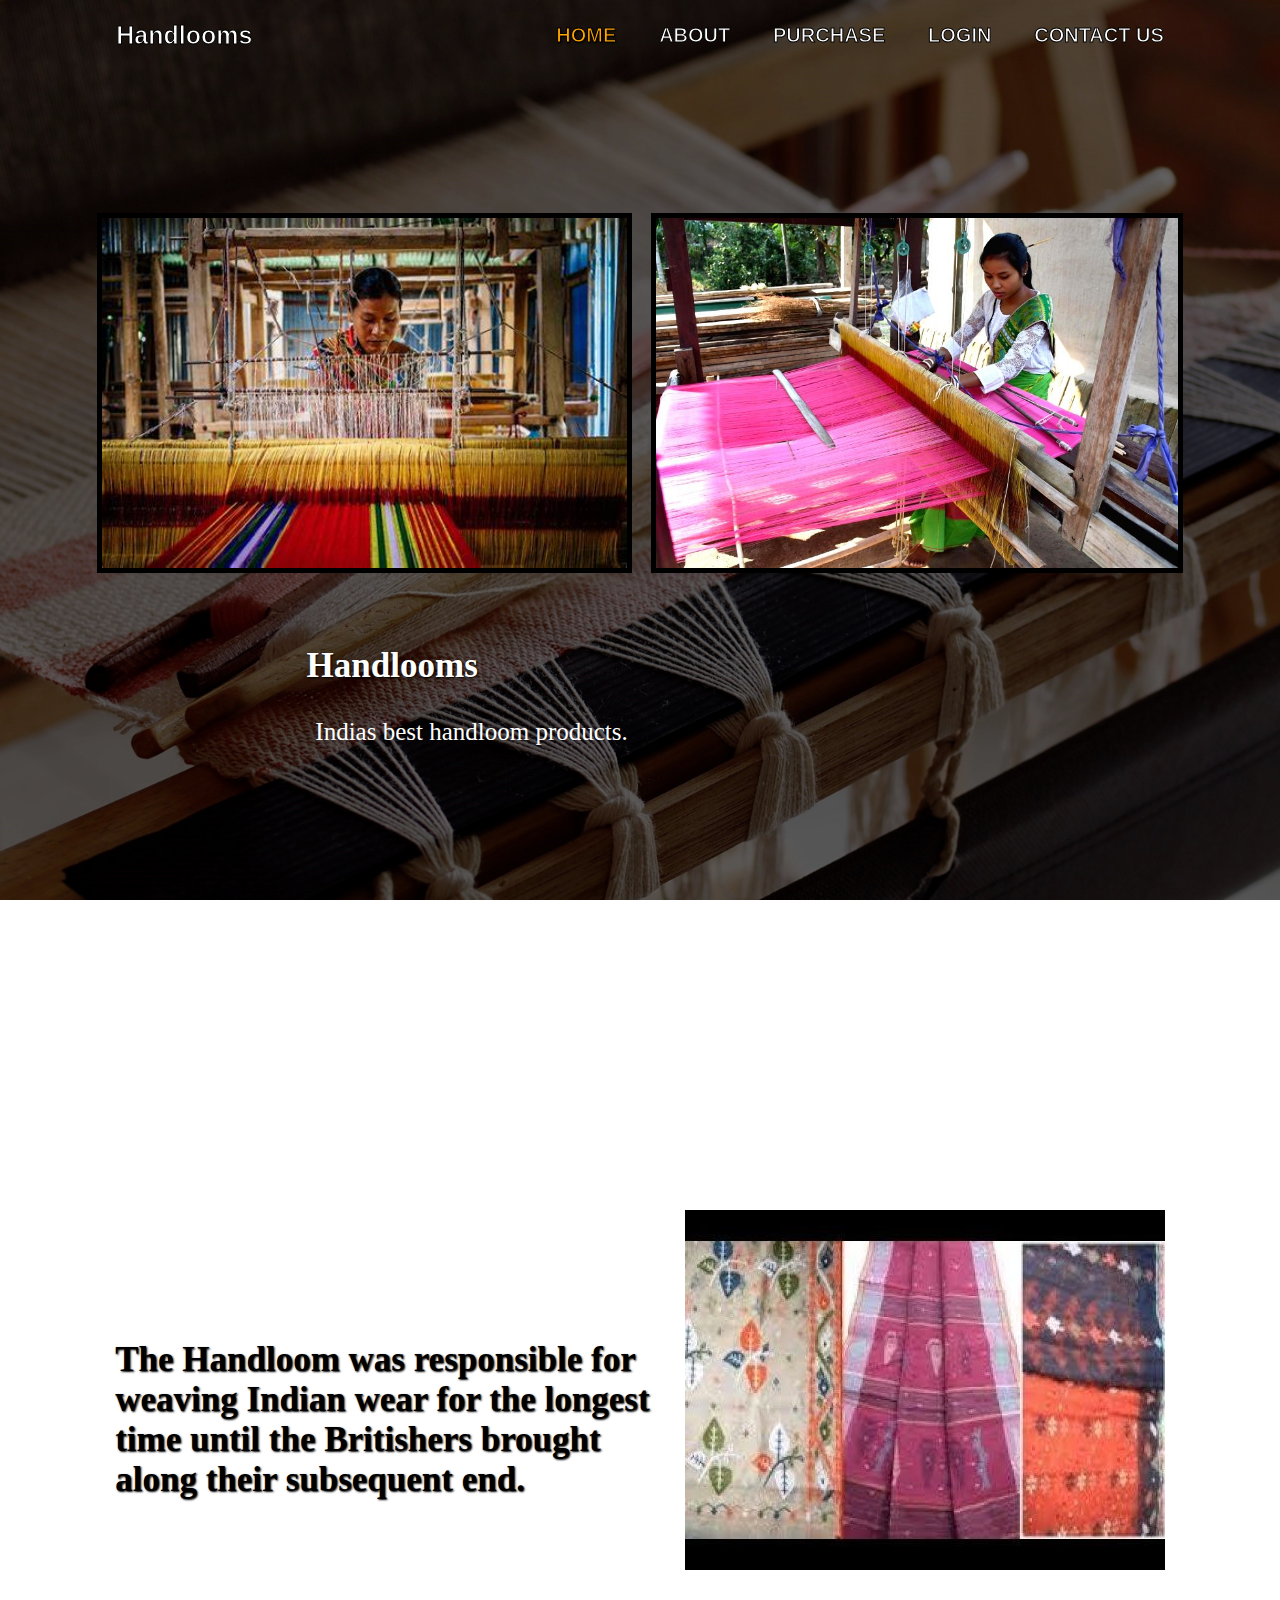
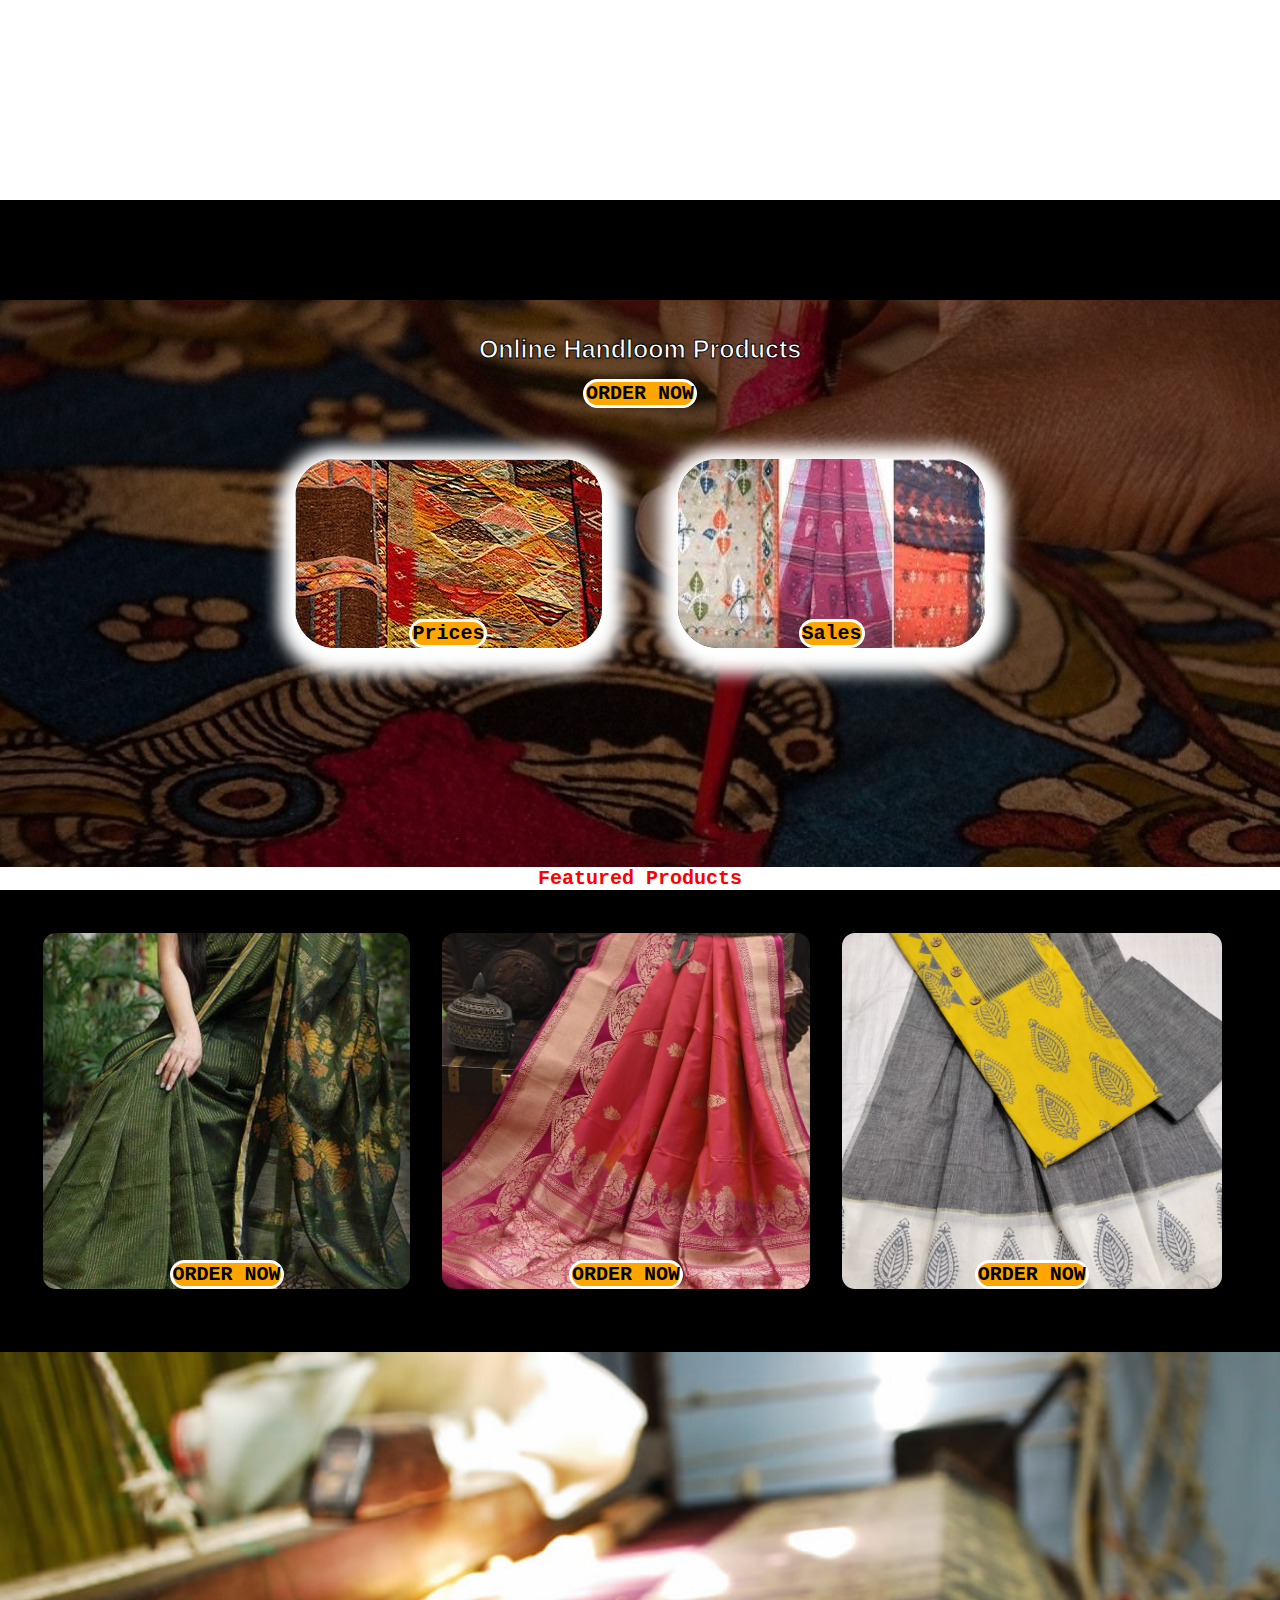
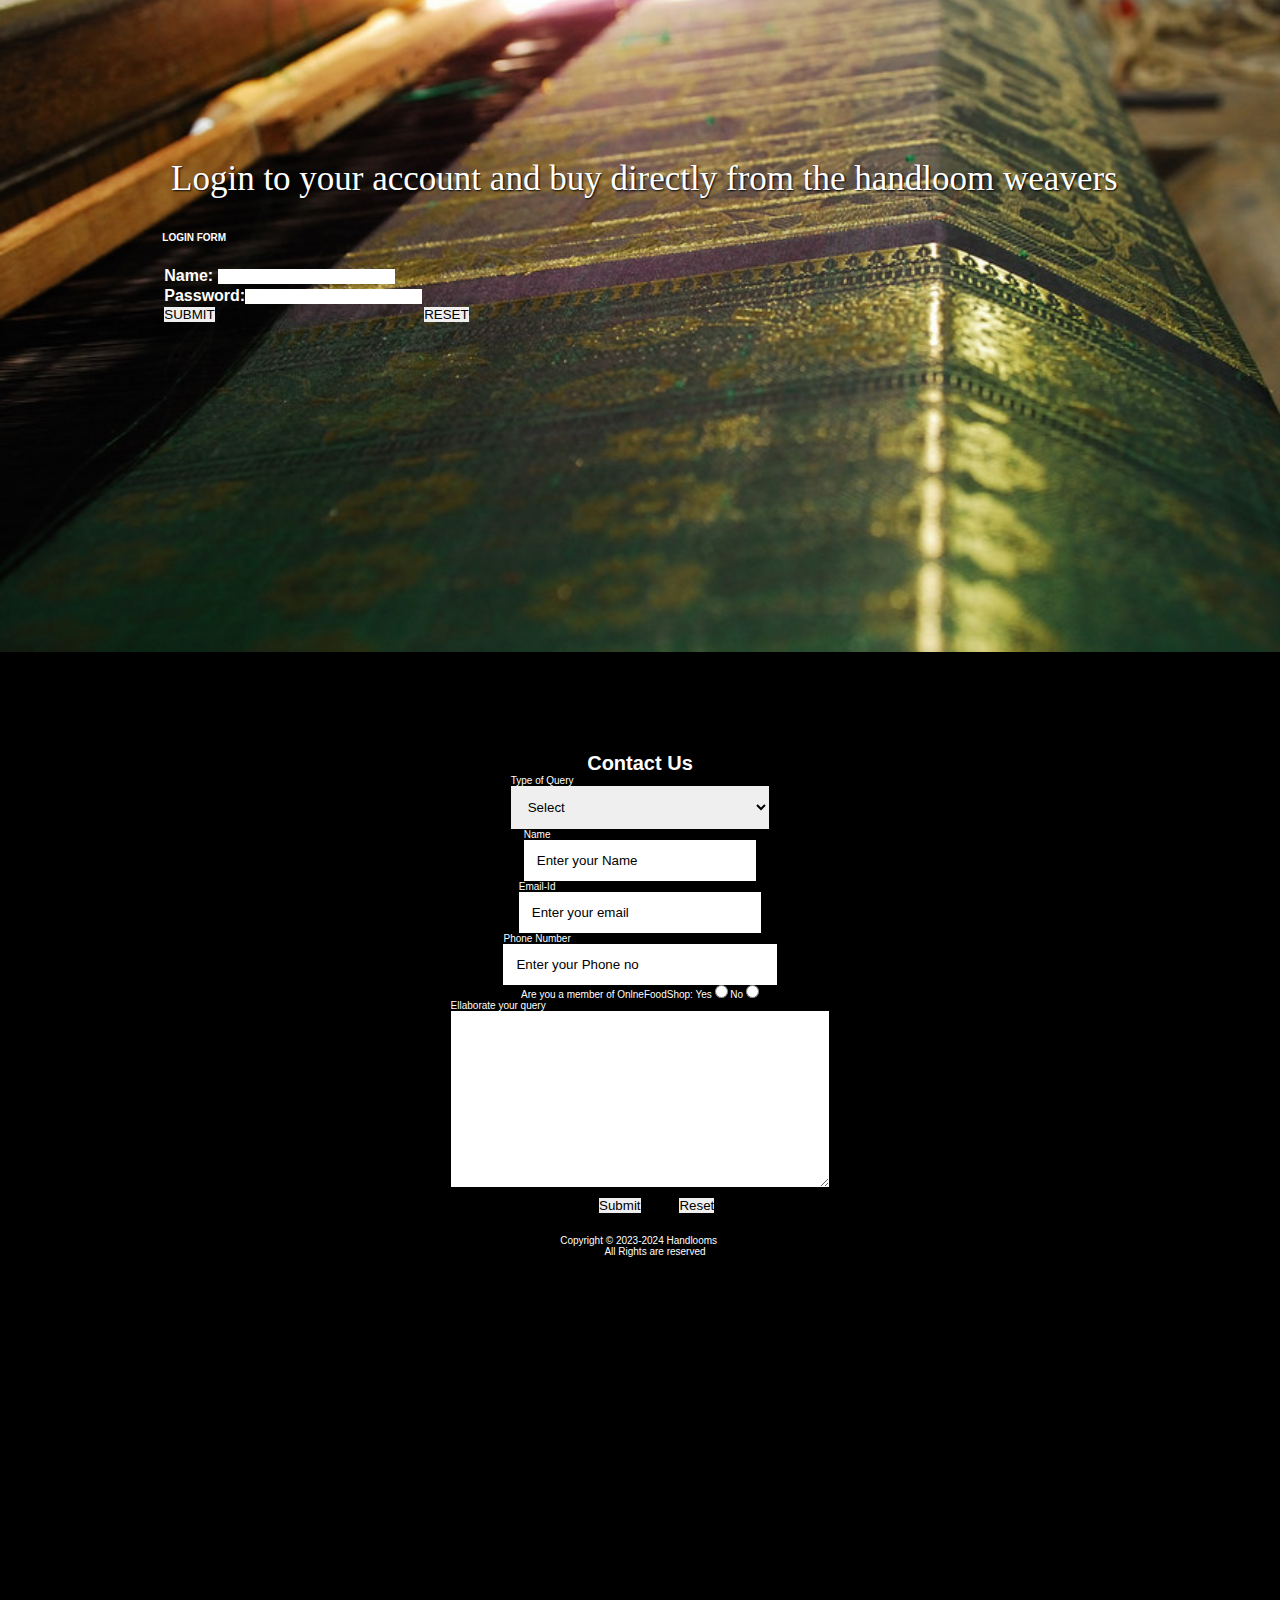
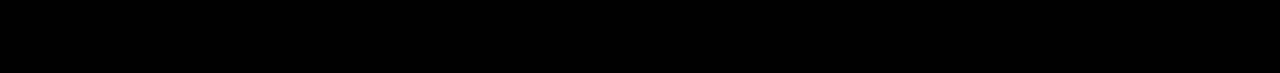
<file: index.html>
<DOCTYPE HTML>
<html lang="en">
<head>
    <title>Handlooms Website</title>
    <link rel="stylesheet" href="style.css">
</head>
<body>
    <header class="header">
      <a href="#" class="logo">Handlooms</a>
      <nav class="navbar">
         <a href="#home" class="active"><b>HOME</b></a>
         <a href="#about"><b>ABOUT</b></a>
         <a href="#purchase"><b>PURCHASE</b></a>
         <a href="#login"><b>LOGIN</b></a>
         <a href="#contact"><b>CONTACT US</b></a>
      </nav>
    </header>
    <section class="home" id="home">
       <div class="home-content">
         <pre><img src="i1.jpg">       <img src="i2.jpg">
         <h1><b><pre>                        Handlooms </pre></b></h1>
         <pre><p>                                   Indias best handloom products.</p>
       </div>
    </section>
    <section class="about" id="about">
      <p>The Handloom was responsible for weaving Indian wear for the longest time until the Britishers brought along their subsequent end.</p>
      <div class="about-img">
        <img src="i3.jpg" alt="">
      </div>
    </section>
    <section class="purchase" id="purchase">
      <div class="purchase-content">
         <div id="container1"> 
        <div id="row1"> 
            Online Handloom Products
        </div>
        <button class="btn">ORDER NOW</button> 
        <div id="container3"> 
            <div id="row2"> 
                <button class="btn">Prices</button> 
            </div> 
            <div id="row3"> 
                <button class="btn">Sales</button> 
            </div> 
        </div> 
    </div> 
    <hr> 
    <h1 id="top3">Featured Products</h1> 
    <div id="container4"> 
        <div id="row4"> 
            <button class="btn">ORDER NOW</button>
        </div> 
        <div id="row5"> 
            <button class="btn">ORDER NOW</button> 
        </div> 
        <div id="row6"> 
            <button class="btn">ORDER NOW</button> 
        </div> 
    </div> 
      </div>
    </section>
    <section class="login" id="login">
    <pre><p> Login to your account and buy directly from the handloom weavers</P>
     <form name="f1" method="POST">
<fieldset style="max-width:450px">
<legend size=40><b>LOGIN FORM </b></legend>
<table align="center">
<tr>
<td><b>Name: <input type="text" name="t1"></td>
</tr>
<tr>
<td><b>Password:</b><input type="password" name="t2" ></td>
</tr>
<tr>
<td><input type="submit" name="b1" value="SUBMIT"></td>
<td><input type="reset" name="b2" value="RESET"></td>
</tr>
</table>
</fieldset></pre>
    </section>
    <section class="contact" id="contact">
      <div class="contact-content">
         <div id="ContactUs"> 
        <h1>Contact Us</h1> 
        <form action="#"> 
            <div class="form-shape"> 
                <label for="query"> 
                    Type of Query 
                </label> 
                <select name="myQuery" id="query"> 
                    <option value="sel" selected> 
                        Select 
                    </option> 
                    <option value="ord"> 
                        Order related Issues 
                    </option> 
                    <option value="Site"> 
                        Site related Issues 
                    </option> 
                    <option value="fed"> 
                        Complaint related Issues 
                    </option> 
                    <option value="others"> 
                        Others 
                    </option> 
                </select> 
            </div> 
            <div class="form-shape"> 
                <label for="name">Name</label> 
                <input type="text" name="myName" 
                    id="name" 
                    placeholder="Enter your Name"> 
            </div> 
            <div class="form-shape"> 
                <label for="email">Email-Id</label> 
                <input type="email" name="myEmail" 
                    id="email" 
                    placeholder="Enter your email"> 
            </div> 
            <div class="form-shape"> 
                <label for="pho">Phone Number</label> 
                <input type="phone" name="myPhone" 
                    id="pho" 
                    placeholder="Enter your Phone no"> 
            </div> 
            <div id="radio"> 
                Are you a member of OnlneFoodShop: 
                Yes <input type="radio" name="eligible"> 
                No <input type="radio" name="eligible"> 
            </div> 
            <div class="form-shape"> 
                <label for="message"> 
                    Ellaborate your query 
                </label> 
                <textarea name="mesg" id="message" 
                    cols="30" rows="10"> 
                </textarea> 
            </div> 
            <pre>

            <input type="submit" value="Submit">              <input type="reset" value="Reset"></pre>
        </form>
        <pre>

        <footer>Copyright © 2023-2024 Handlooms 
           All Rights are reserved</footer>
        </pre>
    </div> 
      </div>
    </section>
</body>
</html>
</file>
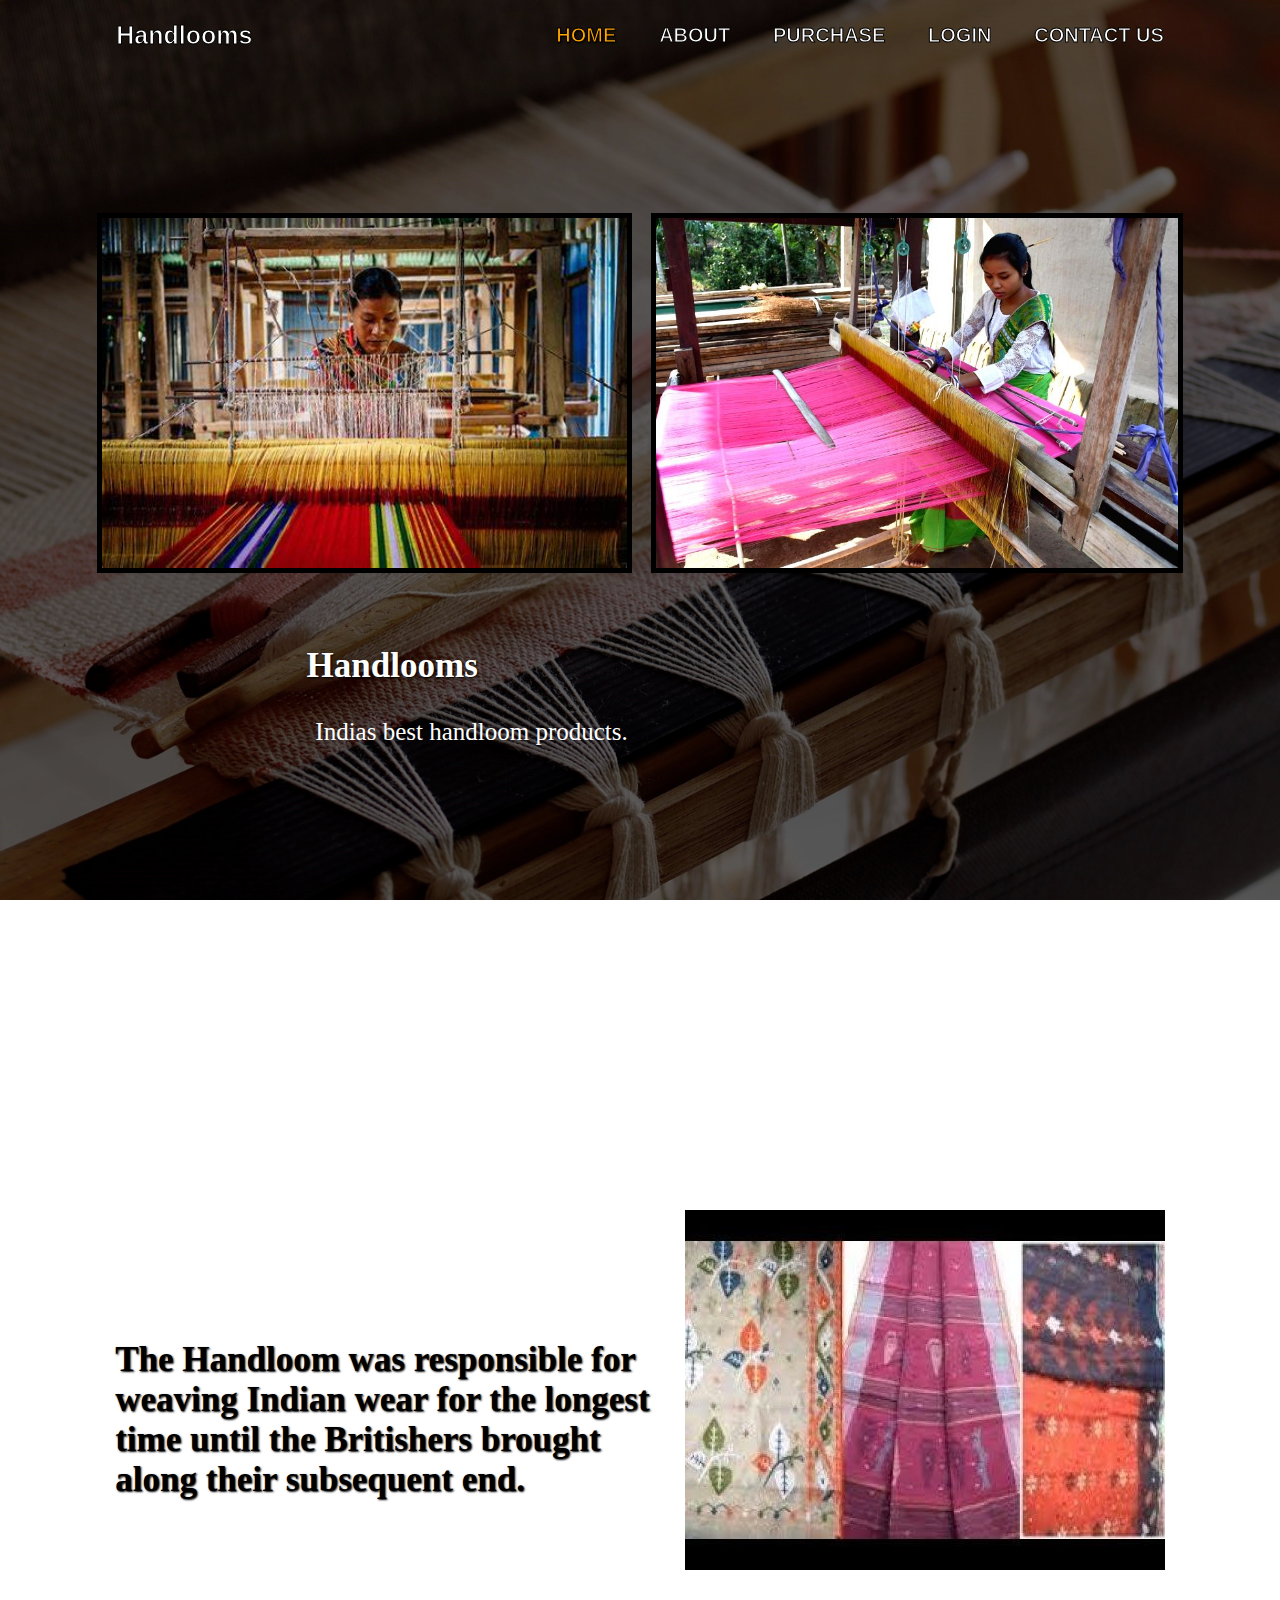
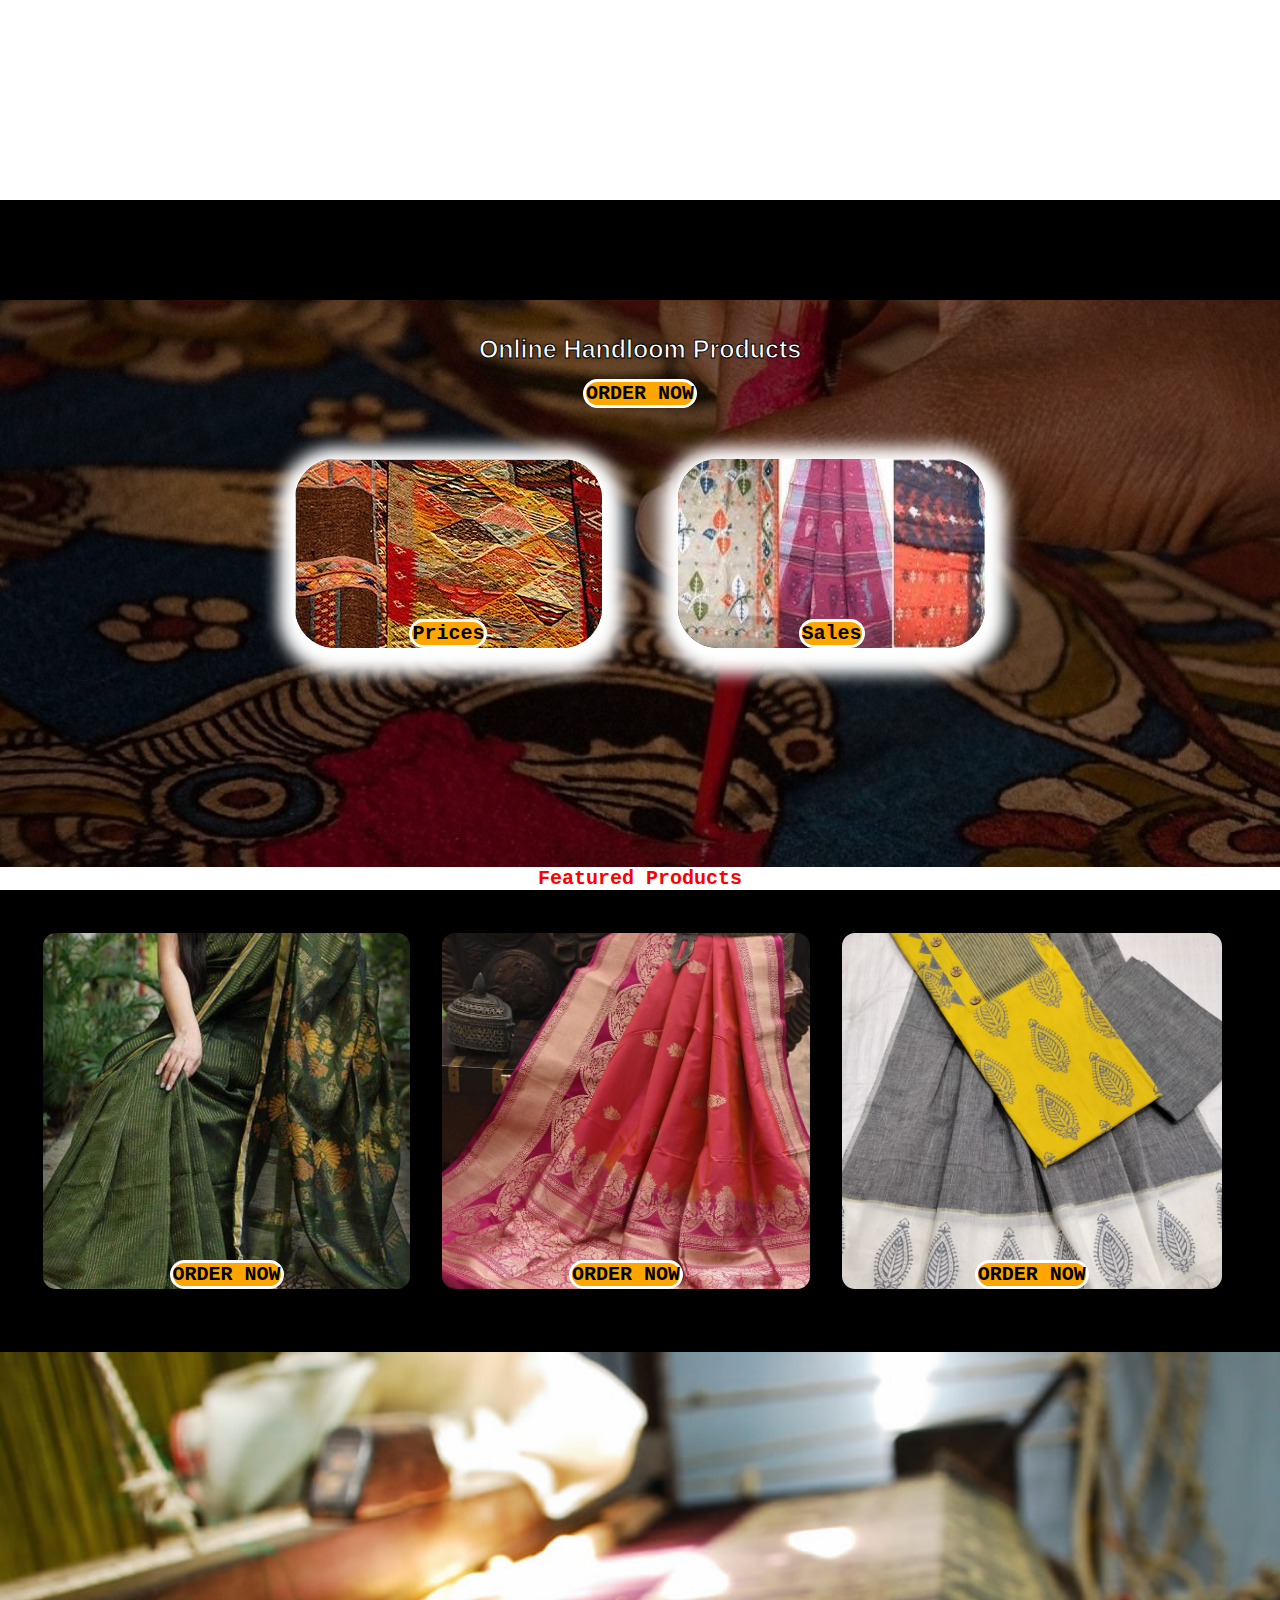
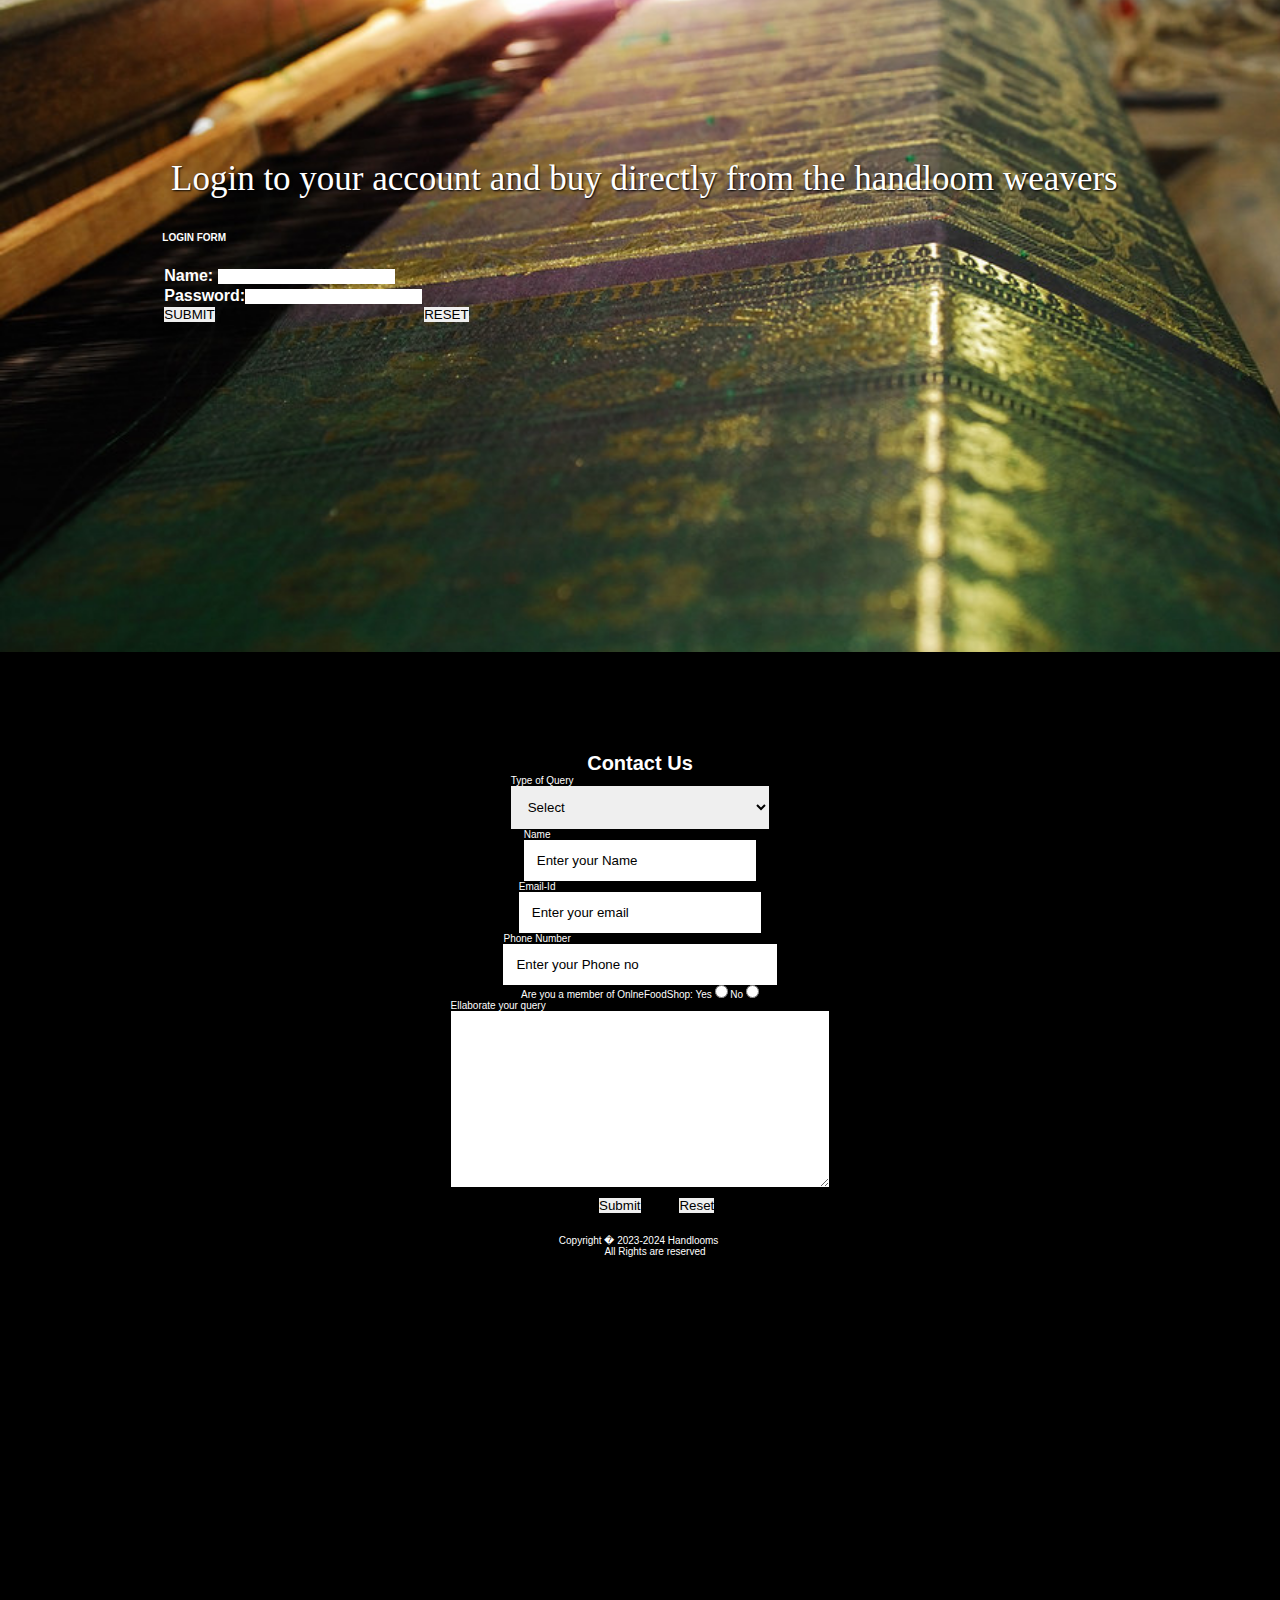
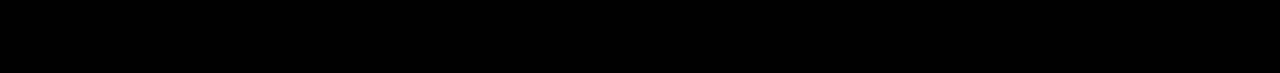
<file: homepage.html>
<DOCTYPE HTML>
<html lang="en">
<head>
    <title>Handlooms Website</title>
    <link rel="stylesheet" href="style.css">
</head>
<body>
    <header class="header">
      <a href="#" class="logo">Handlooms</a>
      <nav class="navbar">
         <a href="#home" class="active"><b>HOME</b></a>
         <a href="#about"><b>ABOUT</b></a>
         <a href="#purchase"><b>PURCHASE</b></a>
         <a href="#login"><b>LOGIN</b></a>
         <a href="#contact"><b>CONTACT US</b></a>
      </nav>
    </header>
    <section class="home" id="home">
       <div class="home-content">
         <pre><img src="i1.jpg">       <img src="i2.jpg">
         <h1><b><pre>                        Handlooms </pre></b></h1>
         <pre><p>                                   Indias best handloom products.</p>
       </div>
    </section>
    <section class="about" id="about">
      <p>The Handloom was responsible for weaving Indian wear for the longest time until the Britishers brought along their subsequent end.</p>
      <div class="about-img">
        <img src="i3.jpg" alt="">
      </div>
    </section>
    <section class="purchase" id="purchase">
      <div class="purchase-content">
         <div id="container1"> 
        <div id="row1"> 
            Online Handloom Products
        </div>
        <button class="btn">ORDER NOW</button> 
        <div id="container3"> 
            <div id="row2"> 
                <button class="btn">Prices</button> 
            </div> 
            <div id="row3"> 
                <button class="btn">Sales</button> 
            </div> 
        </div> 
    </div> 
    <hr> 
    <h1 id="top3">Featured Products</h1> 
    <div id="container4"> 
        <div id="row4"> 
            <button class="btn">ORDER NOW</button>
        </div> 
        <div id="row5"> 
            <button class="btn">ORDER NOW</button> 
        </div> 
        <div id="row6"> 
            <button class="btn">ORDER NOW</button> 
        </div> 
    </div> 
      </div>
    </section>
    <section class="login" id="login">
    <pre><p> Login to your account and buy directly from the handloom weavers</P>
     <form name="f1" method="POST">
<fieldset style="max-width:450px">
<legend size=40><b>LOGIN FORM </b></legend>
<table align="center">
<tr>
<td><b>Name: <input type="text" name="t1"></td>
</tr>
<tr>
<td><b>Password:</b><input type="password" name="t2" ></td>
</tr>
<tr>
<td><input type="submit" name="b1" value="SUBMIT"></td>
<td><input type="reset" name="b2" value="RESET"></td>
</tr>
</table>
</fieldset></pre>
    </section>
    <section class="contact" id="contact">
      <div class="contact-content">
         <div id="ContactUs"> 
        <h1>Contact Us</h1> 
        <form action="#"> 
            <div class="form-shape"> 
                <label for="query"> 
                    Type of Query 
                </label> 
                <select name="myQuery" id="query"> 
                    <option value="sel" selected> 
                        Select 
                    </option> 
                    <option value="ord"> 
                        Order related Issues 
                    </option> 
                    <option value="Site"> 
                        Site related Issues 
                    </option> 
                    <option value="fed"> 
                        Complaint related Issues 
                    </option> 
                    <option value="others"> 
                        Others 
                    </option> 
                </select> 
            </div> 
            <div class="form-shape"> 
                <label for="name">Name</label> 
                <input type="text" name="myName" 
                    id="name" 
                    placeholder="Enter your Name"> 
            </div> 
            <div class="form-shape"> 
                <label for="email">Email-Id</label> 
                <input type="email" name="myEmail" 
                    id="email" 
                    placeholder="Enter your email"> 
            </div> 
            <div class="form-shape"> 
                <label for="pho">Phone Number</label> 
                <input type="phone" name="myPhone" 
                    id="pho" 
                    placeholder="Enter your Phone no"> 
            </div> 
            <div id="radio"> 
                Are you a member of OnlneFoodShop: 
                Yes <input type="radio" name="eligible"> 
                No <input type="radio" name="eligible"> 
            </div> 
            <div class="form-shape"> 
                <label for="message"> 
                    Ellaborate your query 
                </label> 
                <textarea name="mesg" id="message" 
                    cols="30" rows="10"> 
                </textarea> 
            </div> 
            <pre>

            <input type="submit" value="Submit">              <input type="reset" value="Reset"></pre>
        </form>
        <pre>

        <footer>Copyright � 2023-2024 Handlooms 
           All Rights are reserved</footer>
        </pre>
    </div> 
      </div>
    </section>
</body>
</html>
</file>
<file: style.css>
*{
	margin:0;
	padding:0;
	box-sizing:border-box;
	text-decoration:none;
	border:none;
	outline:none;
	scroll-behavior:smooth;
	font-family:"poppins",sans-serif;
}
html{
	font-size:62.5%;
	overflow-x:hidden;
}
body{
	background:black;
	color:white;
	background-position:center;
	background-size:1520px;
}
section{
	min-height:100vh;
	padding:10rem 9% 2rem;
}
.header{
	position:fixed;
	top:0;
	left:0;
	width:100%;
	padding:2rem 9%;
	display:flex;
	justify-content:space-between;
	align-items:center;
	z-index:100;
    border:1px solid transparent;
}
.logo{
	font-size:2.5rem;
	color:white;
	font-weight:600;
	cursor:default;
    margin-top:0.1px;
    -webkit-text-stroke: 1px black;
}
.navbar a{
    font-family:cursive;
	font-size:2rem;
	color:white;
	margin-left:4rem;
    -webkit-text-stroke: 1px black;
	transition:5sec;
}
.navbar a:hover,.navbar a.active{
	color:orange;
    text-shadow: 1px 1px 2px black;
}
.home{
	display:flex;
	justify-content:center;
	align-items:center;
	background:url("back1.jpg");
    background-size:1500px;
}
.home-content pre img{
    image-size:10px;
    align-items:center;
    height:40vh;
    border: 5px solid black;
}
.home-content h1 b pre{
    font-family:cursive;
    text-shadow: 1px 1px 2px black;
	font-size:3.5rem;
	font-weight:700;
	margin-top:60;
    align-items:left;
}
.home-content p{
    font-family:cursive;
	font-size:2.5rem;
	font-weight:500;
	margin-top:10;
}
.about{
	display:flex;
	justify-content:center;
	align-items:center;
	background:white;
}
.about  p{
	font-family:cursive;
    text-shadow: 1px 1px 2px black;
	font-size:3.5rem;
	font-weight:700;
	margin-top:60;
    align-items:left;
    color:black;
}
.purchase{
	display:flex;
	justify-content:center;
	align-items:center;
	
}
.purchase-content img{
	min-height:20;
}
#top{
    color:rgb(245, 10, 10);
    text-align:center;
    font-size:46px;
    font-family: 'Ubuntu Mono', monospace;

}
#top1{
    text-align:center;
    color:black;
    font-size:21px;
    font-family: 'Ubuntu Mono', monospace;
      background:white;

}
/* Navigation bar styling*/

/*Navbar image styling*/
#navbar img{
    display:block;
    width: 50px;
    height:50px;
    margin:auto;
    margin-bottom: 3px;
}

/*Navbar Functionality*/
#navbar{
    display:flex;
    flex-direction: column;
    background-color: gray;
    height: 14vh;
    width: 100vw;
    font-family: 'Ubuntu Mono', monospace;
    margin-top:10px;
   border: 2px solid black;
   border-radius:15px;
}


/*Navbar content functionality*/
#navcontent{
    display: flex;
    justify-content: center;
}


/*Navbar content styling*/
ul li{
    list-style: none;
    margin: 15px;
    border-radius: 20px;
}
ul li a{
    padding: 1px;
    color:white;
    text-decoration: none;
    border-radius:10px;
}
ul li a:hover{
    background-color: red;
    border-radius: 10px;
}

/* website background image designing */
#container1{
    position: relative;
    display: flex;
    flex-direction: column;
    align-items: center;
    width: 100vw;
    height:63vh;
    background:url("i3.jpeg");
    background-size:1520px;
}

/*Setting the background image using before pseudo selector*/ 
#container1::before{
    content:'';
    background: url("i3.jpg") no-repeat center center/cover;
    width: 100vw;
    height:59vh;
    position: absolute;
    top:0px;
    left: 0px;
    font-family: 'Ubuntu Mono', monospace;
    margin-right:45px;
    font-weight: bold;
    z-index: -1;
    opacity: 0.89;
    border: 2px solid black;
    border-bottom-left-radius: 100px;
}

#row1{
   color: white;
    font-weight:bold;
    font-size: 2.5rem;
    text-align: center;
    margin-top: 35px;
    -webkit-text-stroke: 1px black;
}
/*Button Styling*/
.btn{
    margin-top:15px;
    border: 3px solid white;
    border-radius:15px;
    background-color:orange;
    font-size:20px;
    font-weight: bold;
    font-family: 'Ubuntu Mono', monospace;
}
.btn:hover{
    cursor: pointer;
    background-color: #FF7276;
}


#container3{
    display: flex;
    justify-content: space-evenly;
}
#row2{
    width:24vw;
    height:21vh;
    box-shadow: 2px 7px 16px 19px;
     margin-top:51px;
     margin-bottom: 51px;
     display: flex;
    justify-content: center;
     align-items: flex-end;
     position: relative;
     margin-right: 38px;
     border-radius: 40px;
     background: url('i4.jpg');
     max-width: 100%;
height: auto;
}
#row2::before{
    content: '';
    background: url('i4.jpg') no-repeat center center/cover;
    position: absolute;
    top: 0px;
    left:0px;
    width: 24vw;
    height:21vh;
    z-index: -1;
    border-radius: 40px;
    height:10vh;
}
#row3{
    position: relative;
    width: 24vw;
    height:21vh;
    display: flex;
    justify-content: center;
     align-items: flex-end;
     box-shadow: 2px 7px 16px 19px;
     margin-top:51px;
     margin-bottom: 51px;
     background: url("i3.jpg") no-repeat center center/cover;
     margin-left: 38px;
     border-radius: 40px;
}
#row3::before{
    content: '';
    background: url("i3.jpg") no-repeat center center/cover;
    position: absolute;
    top:0px;
    left:0px;
    width: 24vw;
    height:21vh;
    z-index: -1;
    border-radius: 40px;
}

#top3{
    text-align: center;
    color:red;
    font-family: 'Ubuntu Mono', monospace;
    background:white;
}
#container4{
    display: grid;
    grid-template-columns: repeat(auto-fit, minmax(350px, 1fr));
    margin: 41px;
    background:black;
}  
#row4{
    width: 29vw;
    height: 360px;
    border: 2px solid black;
    background:url("i5.jpg") no-repeat center center/cover; 
    display: flex;
    justify-content:center;
    align-items:flex-end;
    border-radius: 15px;
}
#row5{
    width: 29vw;
    height: 360px;
    border: 2px solid black;
    background:url('i6.jpg') no-repeat center center/cover;
    display: flex;
    justify-content:center;
    align-items:flex-end;
    border-radius: 15px;
}
#row6{
    width: 30vw;
    height: 360px;
    border: 2px solid black;
    background:url('i7.jpg') no-repeat center center/cover;
    display: flex;
    justify-content:center;
    align-items:flex-end;
    border-radius: 15px;
}
.login{
    display:flex;
	justify-content:center;
	align-items:center;
	background:url("b.jpg");
    background-size:1500px;
    
}

.login p{
    font-family:cursive;
    text-shadow: 1px 1px 2px black;
	font-size:3.5rem;
	font-weight:400;
	margin-top:10px;
    align-items:left;
    color:white;
}
#ContactUs{
    width:100%;
    height:100vh;
    display:flex;
    flex-direction: column;
    align-items: center;
    background-color: black;
}
.form-shape input, .form-shape select, .form-shape textarea{
   width: 100%;
   padding: 1.3rem;
}
/*Changing the color of placeholder*/
::placeholder{                  
    color:black;
}
/*Making the webpage responsive using media queries*/
@media only screen and (max-width:1131px){
    #row4{
        width: 150vw;
    }
    #row5{
        width:45vw;
    }
    #row6{
        margin-top: 30px;
        width:90vw;
    }
}
@media only screen and (min-width:600px) and (max-width:781px)
{
    #row4{
        width:781px;
        margin: auto;
        margin-left: 22px;
    }
    #row5{
        
        width:84vw;
        margin: auto;
        margin-top: 20px;
        margin-left: 32px;
    }
    #row6{
        width:84vw;
        margin: auto;
        margin-top: 20px;
        margin-left: 22px;
    }
}
@media only screen and (max-width:600px){
    #row4{
        width:78vw;
        margin: auto;
        margin-left: 3px;
    }
    #row5{
        
        width:78vw;
        margin: auto;
        margin-top: 20px;
        margin-left: 3px;
    }
    #row6{
        width:78vw;
        margin: auto;
        margin-top: 20px;
        margin-left: 3px;
    }
}
@media only screen and (min-height:1000px){
    #navbar{
        height:109vh;
    }
    #container1::before{
        height:109vh;
    }
    #container1{
        height:100vh
    }
}
footer{
    text-align: center;
}
</file>
